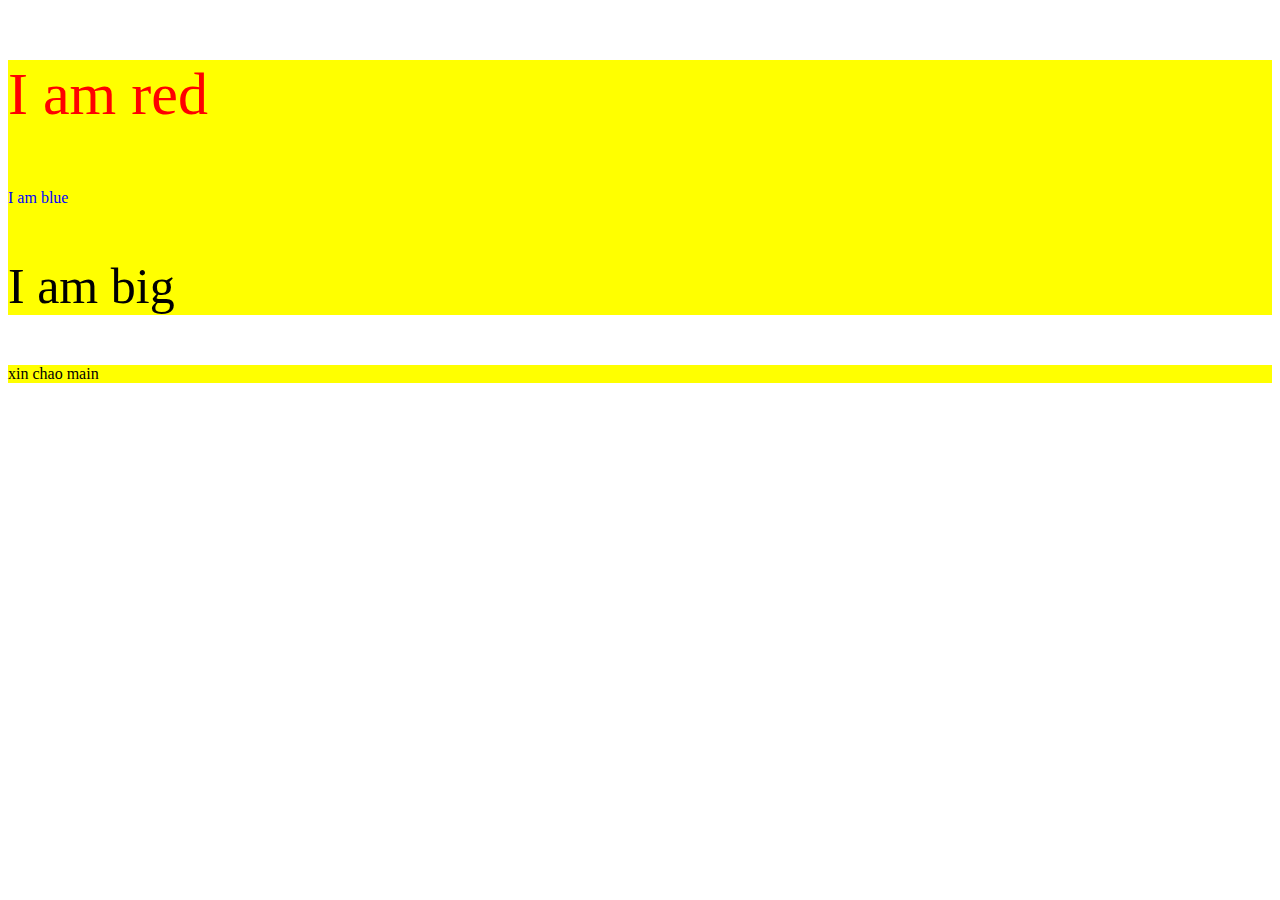
<file: buoi1/Home.html>
<!DOCTYPE html>
<html lang="en">
<head>
    <meta charset="UTF-8">
    <meta http-equiv="X-UA-Compatible" content="IE=edge">
    <meta name="viewport" content="width=device-width, initial-scale=1.0">
    <title>Document</title>
</head>

<style>
    /* internal css */
    #header {
        background-color: black;
    }

    .header {
        background-color: gray;
    }

    header {
        background-color: hotpink;
    }

    .header2 {
        background-color: red;
    }

    .header {
        background-color: seagreen;
    }

</style>


<body>
    
    <header id="header" class="header header2" style="background-color: yellow;">
        <!-- style inline     -->
        <p style="color:red; font-size: 60px">I am red</p>
        <p style="color:blue;">I am blue</p>
        <p style="font-size:50px;">I am big</p>
    </header>
    
    <main class="header" style="background-color: yellow;">
        xin chao main
    </main>

    <footer>

    </footer>
</body>
</html>
</file>
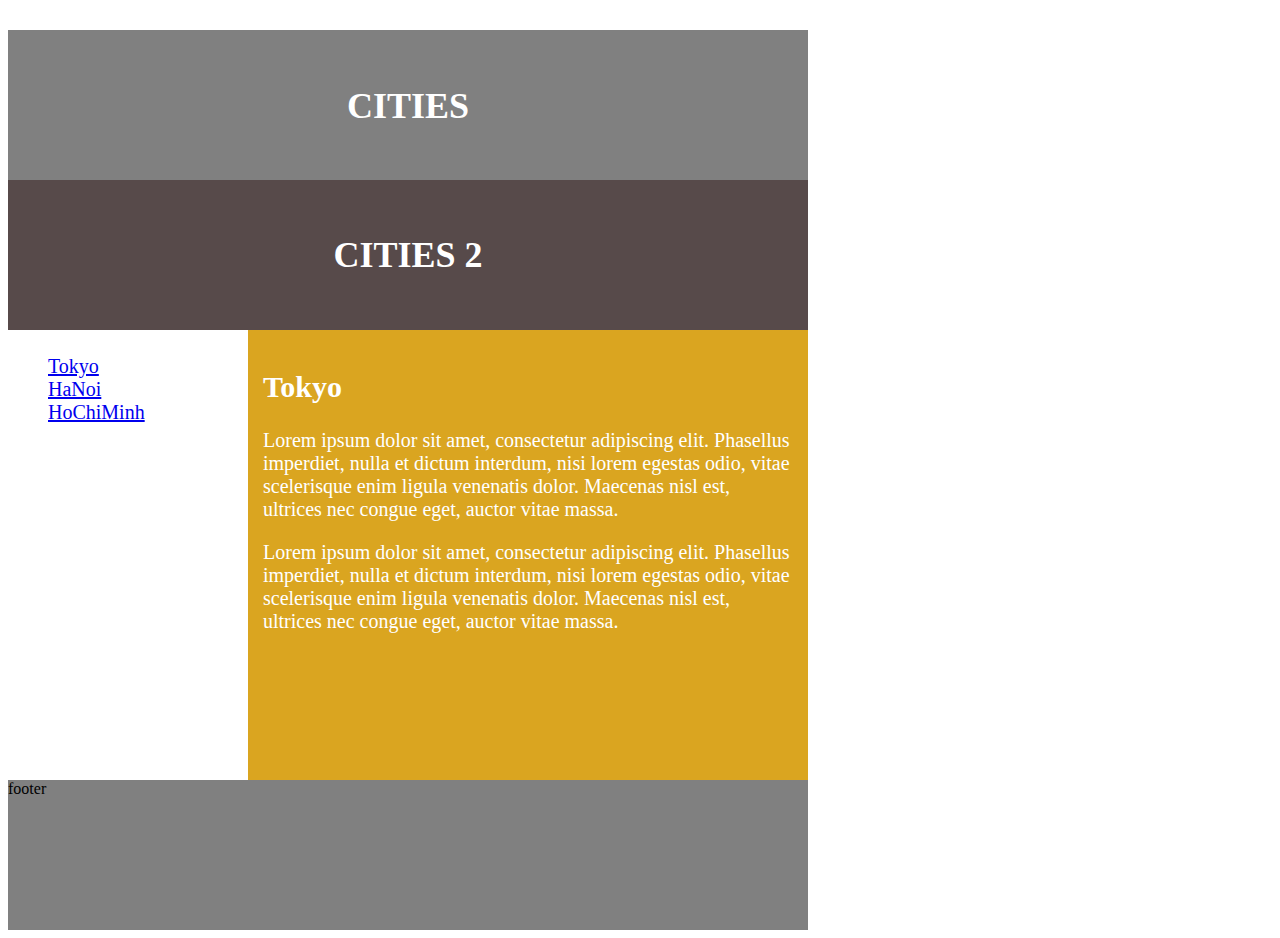
<file: buoi1/Sample.html>
<!DOCTYPE html>
<html lang="en">

<head>
    <meta charset="UTF-8">
    <meta http-equiv="X-UA-Compatible" content="IE=edge">
    <meta name="viewport" content="width=device-width, initial-scale=1.0">
    <link rel="stylesheet" href="./css/style.css">
    <title>Document</title>
</head>
<style>
</style>

<body>
    <!-- 1 -->
    <header class="header">
        <h2 class="title">CITIES</h2>
    </header>

    <!-- 1 -->
    <header class="header2">
        <h2 class="title">CITIES 2</h2>
    </header>

    <!-- 2 -->
    <main class="main">
        <article class="content-left">
            <ul>
                <li><a href="./Sample.html">Tokyo</a></li>
                <li><a href="./Sample2.html">HaNoi</a></li>
                <li><a href="./Sample3.html">HoChiMinh</a></li>
            </ul>
        </article>
        <section class="content-right">
            <div class="content-info">
                <h2>Tokyo</h2>
                <p>Lorem ipsum dolor sit amet, consectetur adipiscing elit.
                    Phasellus imperdiet, nulla et dictum interdum, nisi lorem egestas odio, vitae scelerisque enim ligula
                    venenatis dolor.
                    Maecenas nisl est, ultrices nec congue eget, auctor vitae massa.</p>
                <p>Lorem ipsum dolor sit amet, consectetur adipiscing elit.
                    Phasellus imperdiet, nulla et dictum interdum, nisi lorem egestas odio, vitae scelerisque enim ligula
                    venenatis dolor.
                    Maecenas nisl est, ultrices nec congue eget, auctor vitae massa.</p>
            </div>
        </section>
    </main>

    <!-- 3 -->
    <footer class="footer">
        footer
    </footer>

</body>

</html>
</file>
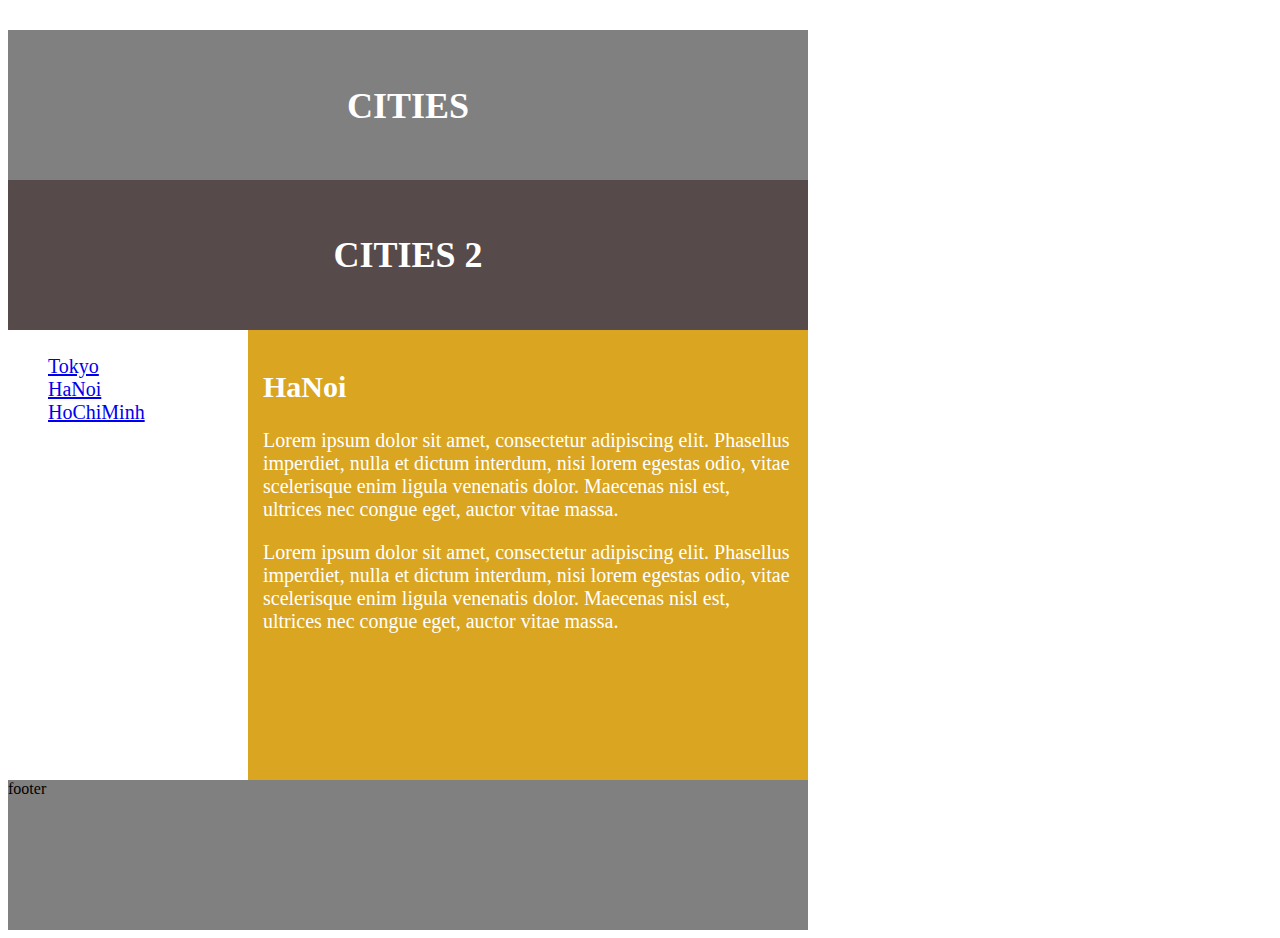
<file: buoi1/Sample2.html>
<!DOCTYPE html>
<html lang="en">

<head>
    <meta charset="UTF-8">
    <meta http-equiv="X-UA-Compatible" content="IE=edge">
    <meta name="viewport" content="width=device-width, initial-scale=1.0">
    <link rel="stylesheet" href="./css/style.css">
    <title>landing page template </title>
</head>
<style>
    /* internal css */
</style>

<body>
    <!-- 1 -->
    <header class="header">
        <h2 class="title">CITIES</h2>
    </header>

    <!-- 1 -->
    <header class="header2">
        <h2 class="title">CITIES 2</h2>
    </header>

    <!-- 2 -->
    <main class="main">
        <article class="content-left">
            <ul>
                <li><a href="./Sample.html">Tokyo</a></li>
                <li><a href="./Sample2.html">HaNoi</a></li>
                <li><a href="./Sample3.html">HoChiMinh</a></li>
            </ul>
        </article>

        <section class="content-right">
            <div class="content-info">
                <h2>HaNoi</h2>
                <p>Lorem ipsum dolor sit amet, consectetur adipiscing elit.
                    Phasellus imperdiet, nulla et dictum interdum, nisi lorem egestas odio, vitae scelerisque enim ligula
                    venenatis dolor.
                    Maecenas nisl est, ultrices nec congue eget, auctor vitae massa.</p>
                <p>Lorem ipsum dolor sit amet, consectetur adipiscing elit.
                    Phasellus imperdiet, nulla et dictum interdum, nisi lorem egestas odio, vitae scelerisque enim ligula
                    venenatis dolor.
                    Maecenas nisl est, ultrices nec congue eget, auctor vitae massa.</p>
            </div>
        </section>
    </main>

    <!-- 3 -->
    <footer class="footer">
        footer
    </footer>

</body>

</html>
</file>
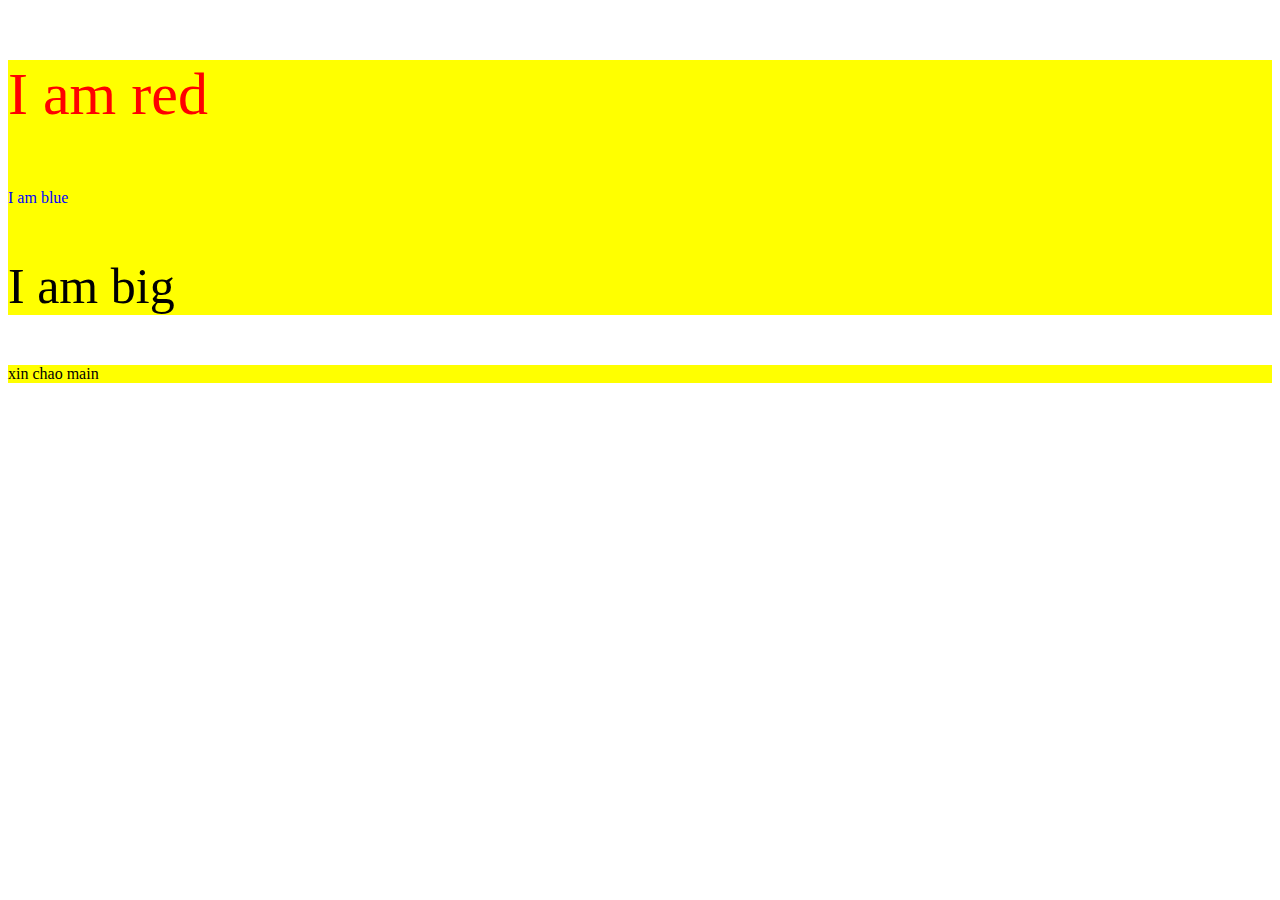
<file: buoi2/Home.html>
<!DOCTYPE html>
<html lang="en">
<head>
    <meta charset="UTF-8">
    <meta http-equiv="X-UA-Compatible" content="IE=edge">
    <meta name="viewport" content="width=device-width, initial-scale=1.0">
    <title>Document</title>
</head>

<style>

    #header {
        background-color: black;
    }

    .header {
        background-color: gray;
    }

    header {
        background-color: hotpink;
    }

    .header2 {
        background-color: red;
    }

    .header {
        background-color: seagreen;
    }

</style>


<body>
    
    <header id="header" class="header header2" style="background-color: yellow;">
        <!-- style inline     -->
        <p style="color:red; font-size: 60px">I am red</p>
        <p style="color:blue;">I am blue</p>
        <p style="font-size:50px;">I am big</p>
    </header>
    
    <main class="header" style="background-color: yellow;">
        xin chao main
    </main>

    <footer>

    </footer>
</body>
</html>
</file>
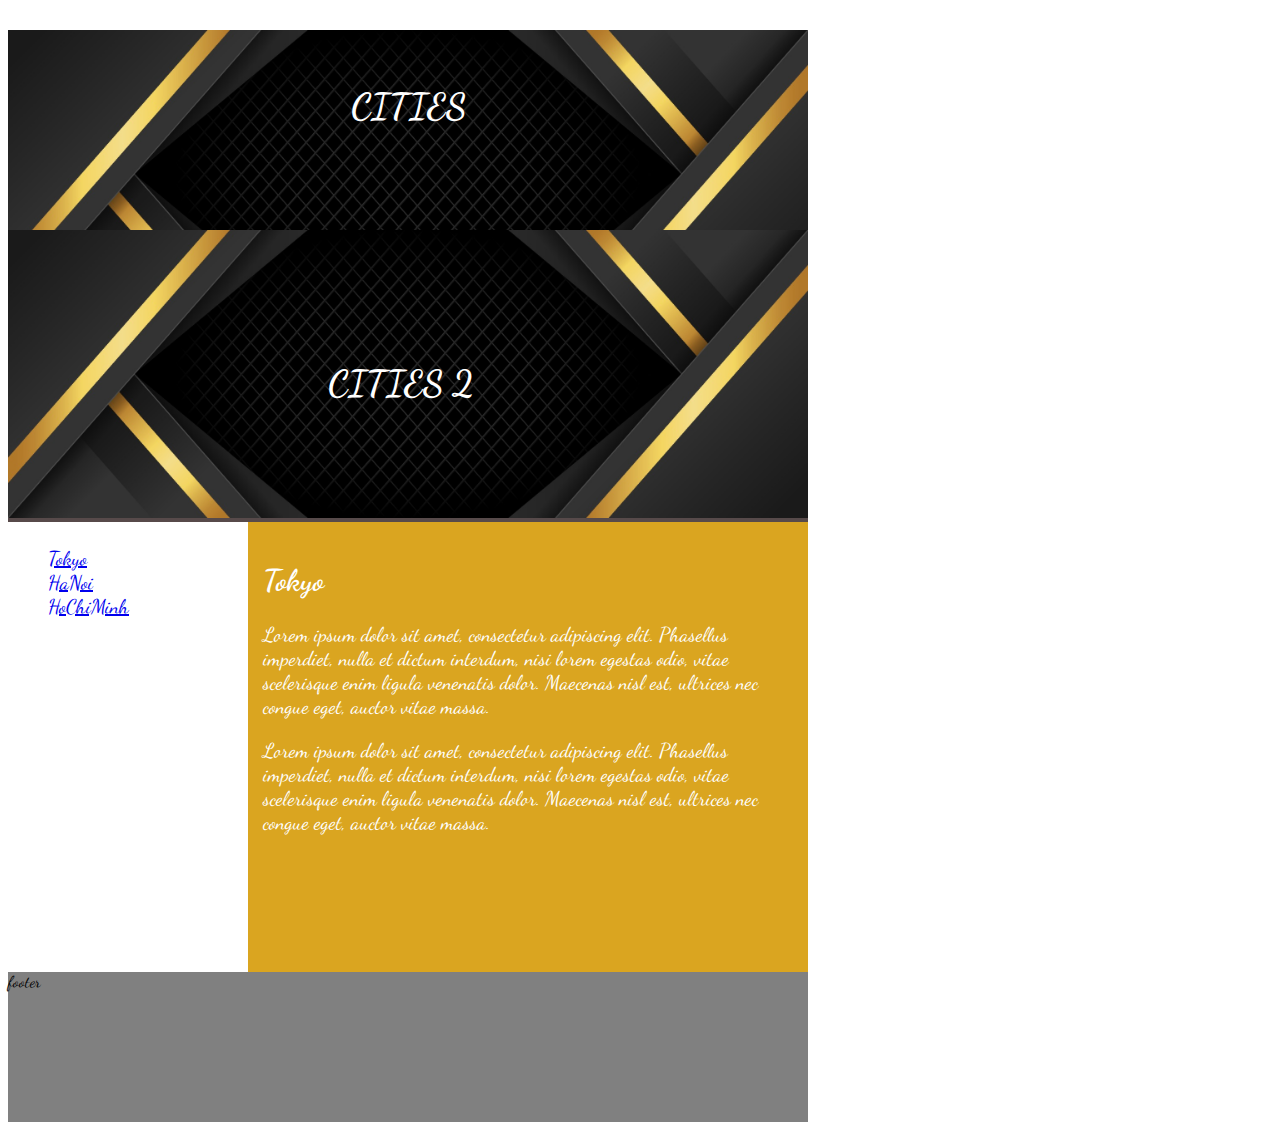
<file: buoi2/Sample.html>
<!DOCTYPE html>
<html lang="en">

<head>
    <meta charset="UTF-8">
    <meta http-equiv="X-UA-Compatible" content="IE=edge">
    <meta name="viewport" content="width=device-width, initial-scale=1.0">
    <link rel="preconnect" href="https://fonts.googleapis.com">
    <link rel="preconnect" href="https://fonts.gstatic.com" crossorigin>
    <link href="https://fonts.googleapis.com/css2?family=Dancing+Script:wght@700&display=swap" rel="stylesheet">
    
    <link rel="stylesheet" href="./css/style.css">
    <title>Document</title>
</head>

<body>
    <!-- 1 -->
    <header class="header">
        <h2 class="title">CITIES</h2>
    </header>

    <!-- 1 -->
    <header class="header2">
        <div>
            <img class="banner-img" src="./img/sample.jpg" alt="sampleBg">
            <h2 class="title">CITIES 2</h2>
        </div>
    </header>

    <!-- 2 -->
    <main class="main">
        <article class="content-left">
            <ul>
                <li><a href="./Sample.html">Tokyo</a></li>
                <li><a href="./Sample2.html">HaNoi</a></li>
                <li><a href="./Sample3.html">HoChiMinh</a></li>
            </ul>
        </article>
        <section class="content-right">
            <div class="content-info">
                <h2>Tokyo</h2>
                <p>Lorem ipsum dolor sit amet, consectetur adipiscing elit.
                    Phasellus imperdiet, nulla et dictum interdum, nisi lorem egestas odio, vitae scelerisque enim ligula
                    venenatis dolor.
                    Maecenas nisl est, ultrices nec congue eget, auctor vitae massa.</p>
                <p>Lorem ipsum dolor sit amet, consectetur adipiscing elit.
                    Phasellus imperdiet, nulla et dictum interdum, nisi lorem egestas odio, vitae scelerisque enim ligula
                    venenatis dolor.
                    Maecenas nisl est, ultrices nec congue eget, auctor vitae massa.</p>
            </div>
        </section>
    </main>

    <!-- 3 -->
    <footer class="footer">
        footer
    </footer>

</body>

</html>
</file>
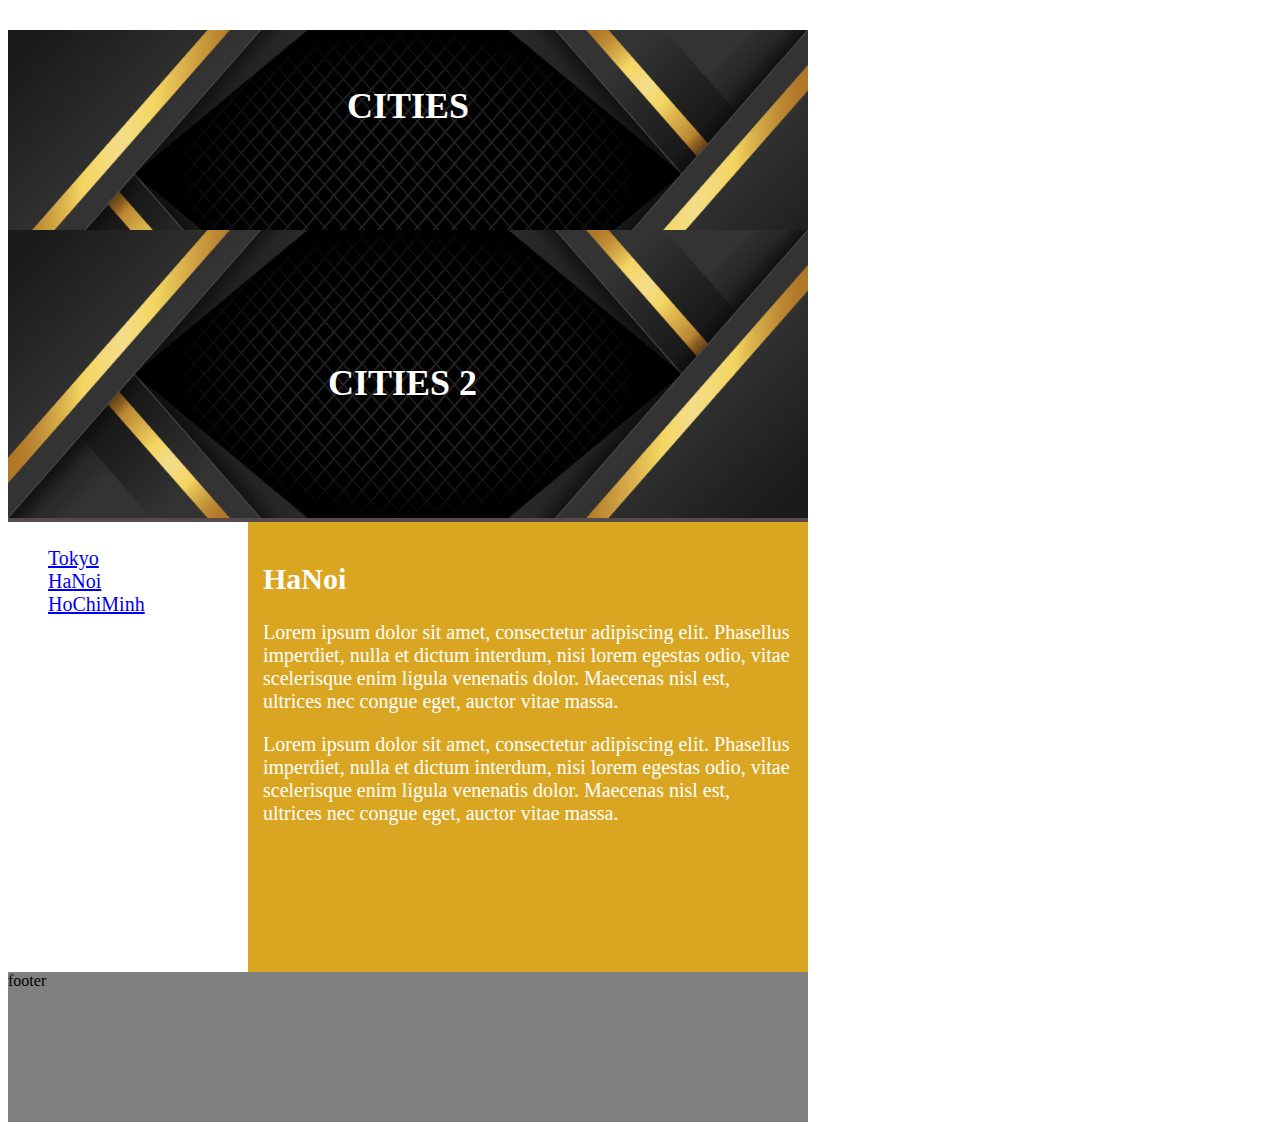
<file: buoi2/Sample2.html>
<!DOCTYPE html>
<html lang="en">

<head>
    <meta charset="UTF-8">
    <meta http-equiv="X-UA-Compatible" content="IE=edge">
    <meta name="viewport" content="width=device-width, initial-scale=1.0">
    <link rel="stylesheet" href="./css/style.css">
    <title>landing page template </title>
</head>
<style>
    /* internal css */
</style>

<body>
    <!-- 1 -->
    <header class="header">
        <h2 class="title">CITIES</h2>
    </header>

    <!-- 1 -->
    <header class="header2">
        <div>
            <img class="banner-img" src="./img/sample.jpg" alt="sampleBg">
            <h2 class="title">CITIES 2</h2>
        </div>
    </header>

    <!-- 2 -->
    <main class="main">
        <article class="content-left">
            <ul>
                <li><a href="./Sample.html">Tokyo</a></li>
                <li><a href="./Sample2.html">HaNoi</a></li>
                <li><a href="./Sample3.html">HoChiMinh</a></li>
            </ul>
        </article>

        <section class="content-right">
            <div class="content-info">
                <h2>HaNoi</h2>
                <p>Lorem ipsum dolor sit amet, consectetur adipiscing elit.
                    Phasellus imperdiet, nulla et dictum interdum, nisi lorem egestas odio, vitae scelerisque enim ligula
                    venenatis dolor.
                    Maecenas nisl est, ultrices nec congue eget, auctor vitae massa.</p>
                <p>Lorem ipsum dolor sit amet, consectetur adipiscing elit.
                    Phasellus imperdiet, nulla et dictum interdum, nisi lorem egestas odio, vitae scelerisque enim ligula
                    venenatis dolor.
                    Maecenas nisl est, ultrices nec congue eget, auctor vitae massa.</p>
            </div>
        </section>
    </main>

    <!-- 3 -->
    <footer class="footer">
        footer
    </footer>

</body>

</html>
</file>
<file: buoi1/css/style.css>
/* extelnal css */
.header {
    height: 150px;
    width: 800px;
    background-color: gray;
}

h2 {
    /* css here */
}

.title {
    /* css here */
}

.header h2 {
    color: white;
    font-size: 36px;
    text-align: center;
    padding-top: 55px;
}

/* example 2 */
.header2 {
    height: 150px;
    width: 800px;
    background-color: rgb(87, 74, 74);
    display: flex;
    justify-content: center;
    align-items: center;
}

.header2 h2 {
    color: white;
    font-size: 36px;
}

.main {
    height: 450px;
    width: 800px;
    background-color: rgb(122, 81, 81);
    display: flex;
}

.main .content-left {
    background-color: white;
    height: 100%;
    width: 30%;
}

.main .content-right {
    background-color: goldenrod;
    height: 100%;
    width: 70%;
}

ul {
    margin: 0;
    list-style: none;
    padding-top: 25px;
    font-size: 20px;
}

.content-info{
    color: white;
    padding: 15px;
    font-size: 20px;
}

.footer {
    height: 150px;
    width: 800px;
    background-color: gray;
}
</file>
<file: buoi2/css/style.css>
/* extelnal css */
*{
    font-family: 'Dancing Script', cursive;
}

.header {
    height: 200px;
    width: 800px;
    background-image: url("../img/sample.jpg");
    background-size: cover;
    background-repeat: no-repeat;
}

h2 {
    /* css here */
}

.title {
    /* css here */
}

.header h2 {
    color: white;
    font-size: 36px;
    text-align: center;
    padding-top: 55px;
}

/* example 2 */
.header2 {
    height: auto;
    width: 800px;
    background-color: rgb(87, 74, 74);
    display: flex;
    justify-content: center;
    align-items: center;
}

.header2 .banner-img, .header2 div{
    width: 100%;
    height: 100%;
}

.header2 div {
    position: relative;
}
.header2 .title {
    position: absolute;
    z-index: 0;
    top: 35%;
    left: 40%;
}

.header2 h2 {
    color: white;
    font-size: 36px;
}

.main {
    height: 450px;
    width: 800px;
    background-color: rgb(122, 81, 81);
    display: flex;
}

.main .content-left {
    background-color: white;
    height: 100%;
    width: 30%;
}

.main .content-right {
    background-color: goldenrod;
    height: 100%;
    width: 70%;
}

ul {
    margin: 0;
    list-style: none;
    padding-top: 25px;
    font-size: 20px;
}

.content-info{
    color: white;
    padding: 15px;
    font-size: 20px;
}

.footer {
    height: 150px;
    width: 800px;
    background-color: gray;
}
</file>
